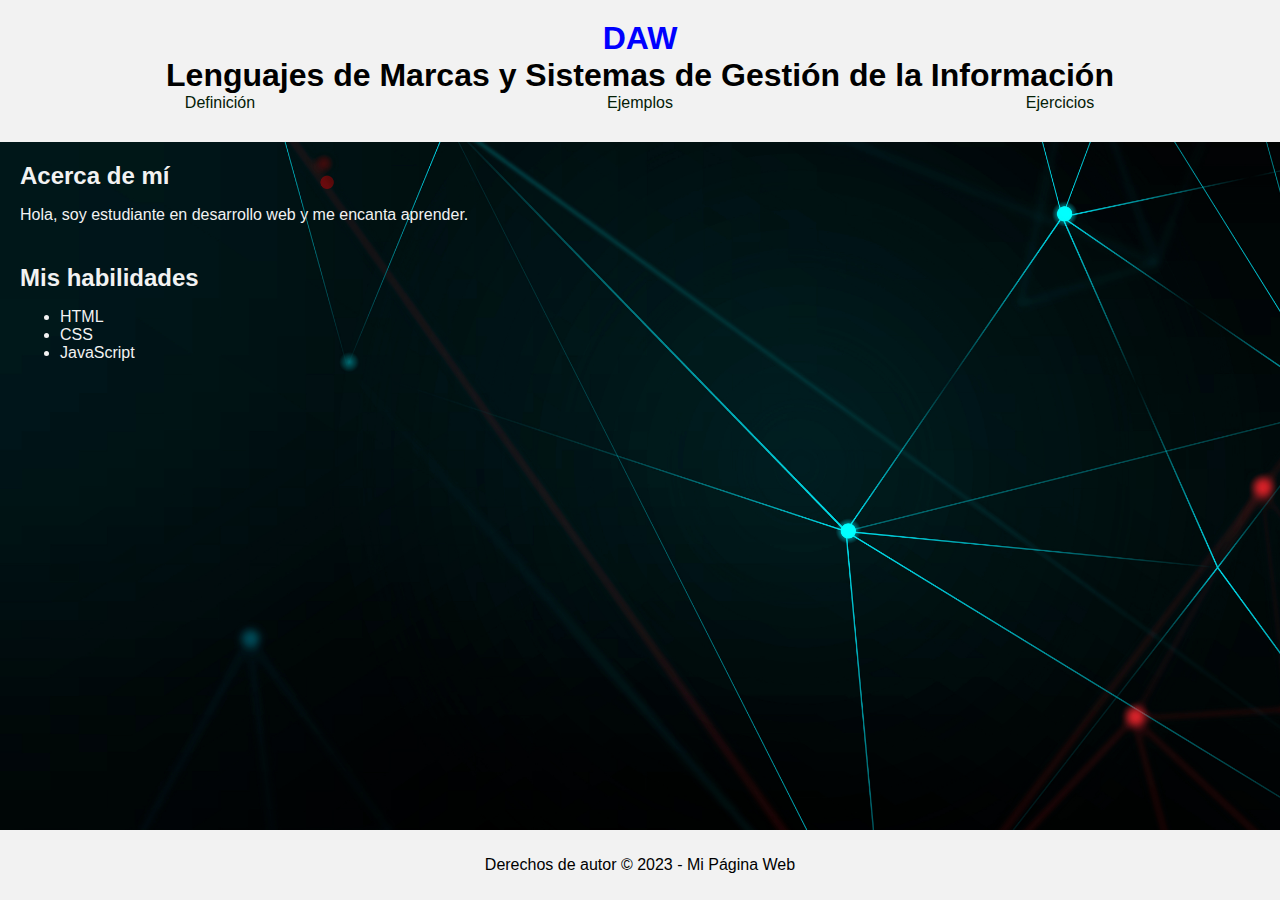
<file: Ejercicios/index.html>
<!DOCTYPE html>
<html lang="es">
<head>
  <meta charset="UTF-8">
  <meta name="viewport" content="width=device-width, initial-scale=1.0">
  <title>Mi página web semántica</title>
  <link rel="stylesheet" href="styles.css">
</head>
<body>
  <header>
    <h1 style="color: blue;">DAW</h1>
    <h1>Lenguajes de Marcas y Sistemas de Gestión de la Información</h1>
    <nav class="list">
      <ul>
        <li><a href="#">Definición</a></li>
        <li><a href="#">Ejemplos</a></li>
        <li><a href="#">Ejercicios</a></li>
      </ul>
    </nav>
  </header>
  
  <main>
    <section>
      <h2>Acerca de mí</h2>
      <p>Hola, soy estudiante en desarrollo web y me encanta aprender.</p>
    </section>
    
    <section>
      <h2>Mis habilidades</h2>
      <ul>
        <li>HTML</li>
        <li>CSS</li>
        <li>JavaScript</li>
      </ul>
    </section>
  </main>
  
  <footer>
    <p>Derechos de autor &copy; 2023 - Mi Página Web</p>
  </footer>
</body>
</html>
</file>
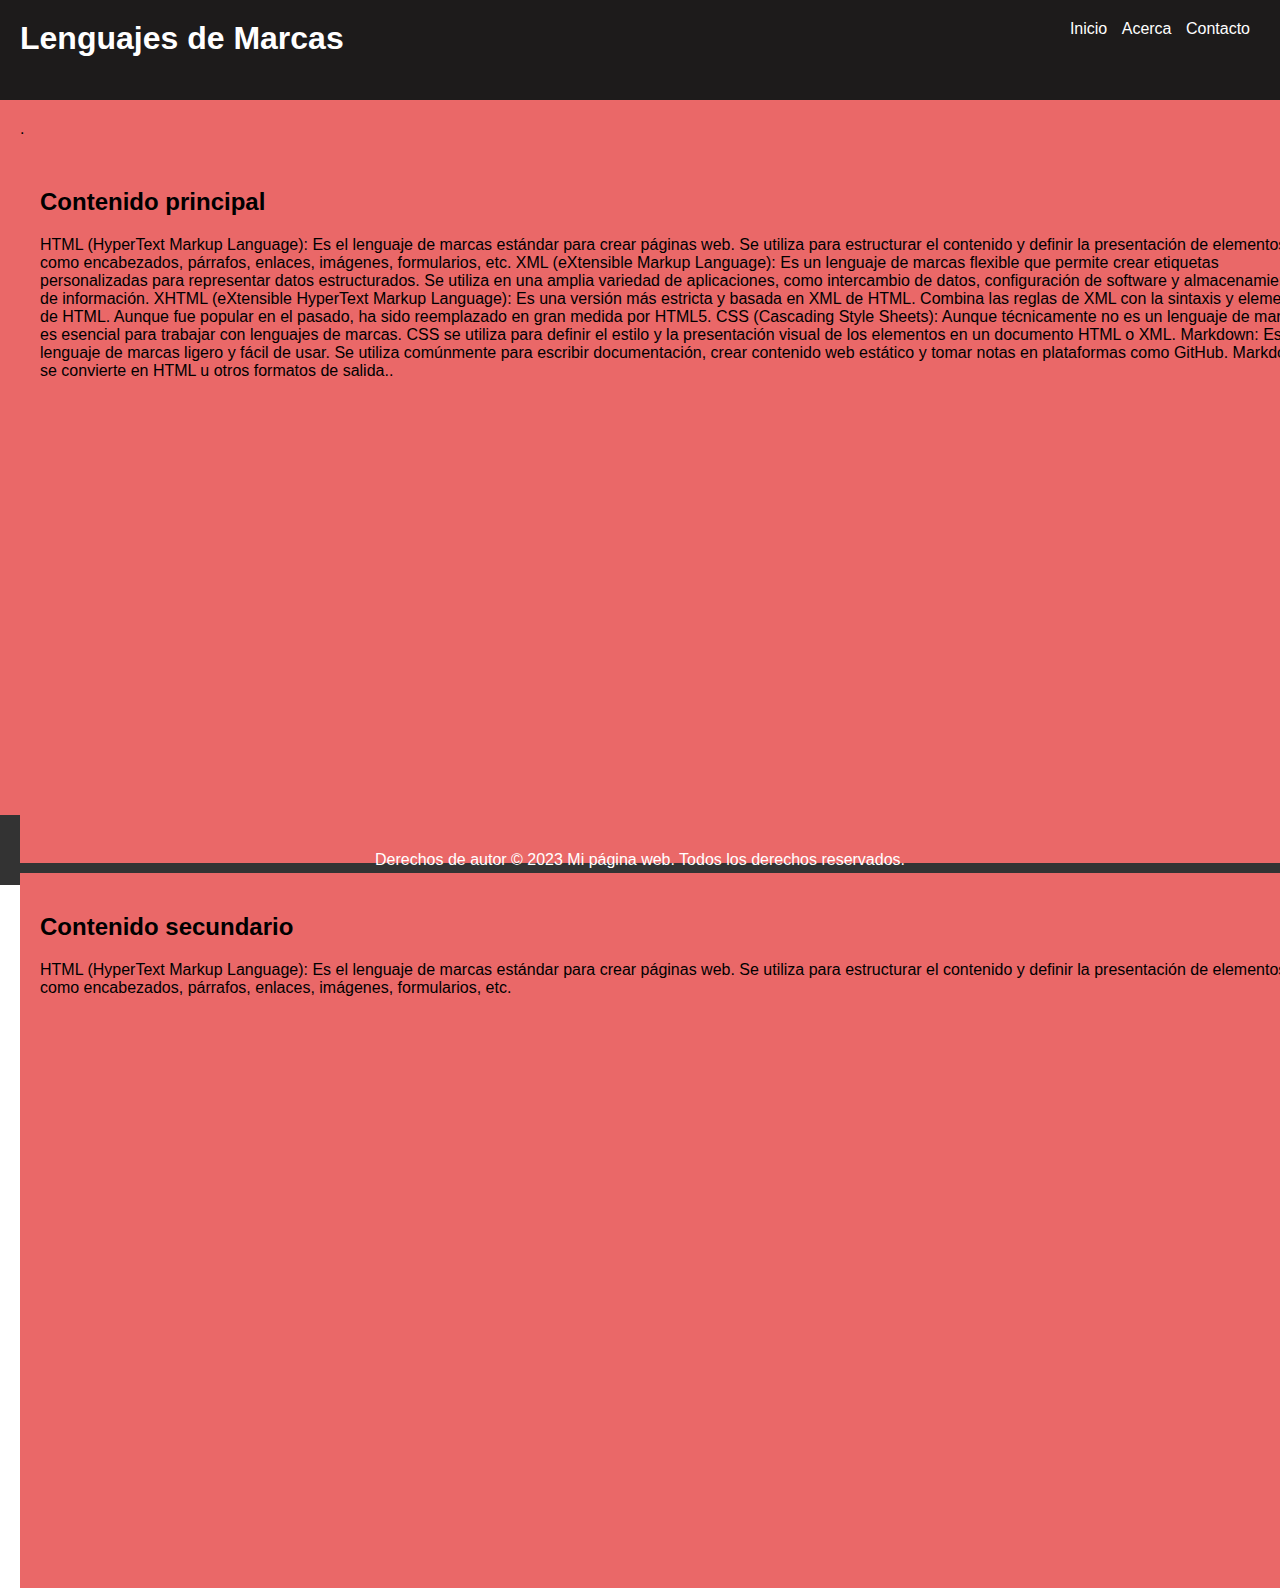
<file: Ejercicios2/index.html>
<!DOCTYPE html>
<html lang="es">
<head>
  <meta charset="UTF-8">
  <meta name="viewport" content="width=device-width, initial-scale=1.0">
  <title>Mi página web</title>
 <link rel="stylesheet" href="style.css">
</head>
<body>
  <header>
    <!-- Contenido del encabezado aquí -->
    <h1>Lenguajes de Marcas</h1>
    <nav>
      <ul>
        <li><a href="#">Inicio</a></li>
        <li><a href="#">Acerca</a></li>
        <li><a href="#">Contacto</a></li>
      </ul>
    </nav>
  </header>

  <main>
   .<div class="column1">
    <h2>Contenido principal</h2>
    <p>HTML (HyperText Markup Language): Es el lenguaje de marcas estándar para crear páginas web. Se utiliza para estructurar el contenido y definir la presentación de elementos como encabezados, párrafos, enlaces, imágenes, formularios, etc.

XML (eXtensible Markup Language): Es un lenguaje de marcas flexible que permite crear etiquetas personalizadas para representar datos estructurados. Se utiliza en una amplia variedad de aplicaciones, como intercambio de datos, configuración de software y almacenamiento de información.

XHTML (eXtensible HyperText Markup Language): Es una versión más estricta y basada en XML de HTML. Combina las reglas de XML con la sintaxis y elementos de HTML. Aunque fue popular en el pasado, ha sido reemplazado en gran medida por HTML5.

CSS (Cascading Style Sheets): Aunque técnicamente no es un lenguaje de marcas, es esencial para trabajar con lenguajes de marcas. CSS se utiliza para definir el estilo y la presentación visual de los elementos en un documento HTML o XML.

Markdown: Es un lenguaje de marcas ligero y fácil de usar. Se utiliza comúnmente para escribir documentación, crear contenido web estático y tomar notas en plataformas como GitHub. Markdown se convierte en HTML u otros formatos de salida..</p>
</div>
<div class="column2">
    <h2>Contenido secundario</h2>
    <p>HTML (HyperText Markup Language): Es el lenguaje de marcas estándar para crear páginas web. Se utiliza para estructurar el contenido y definir la presentación de elementos como encabezados, párrafos, enlaces, imágenes, formularios, etc.
  </main>

  <footer>
    <!-- Contenido del pie de página aquí -->
    <p>Derechos de autor &copy; 2023 Mi página web. Todos los derechos reservados.</p>
  </footer>
</body>
</html>
</file>
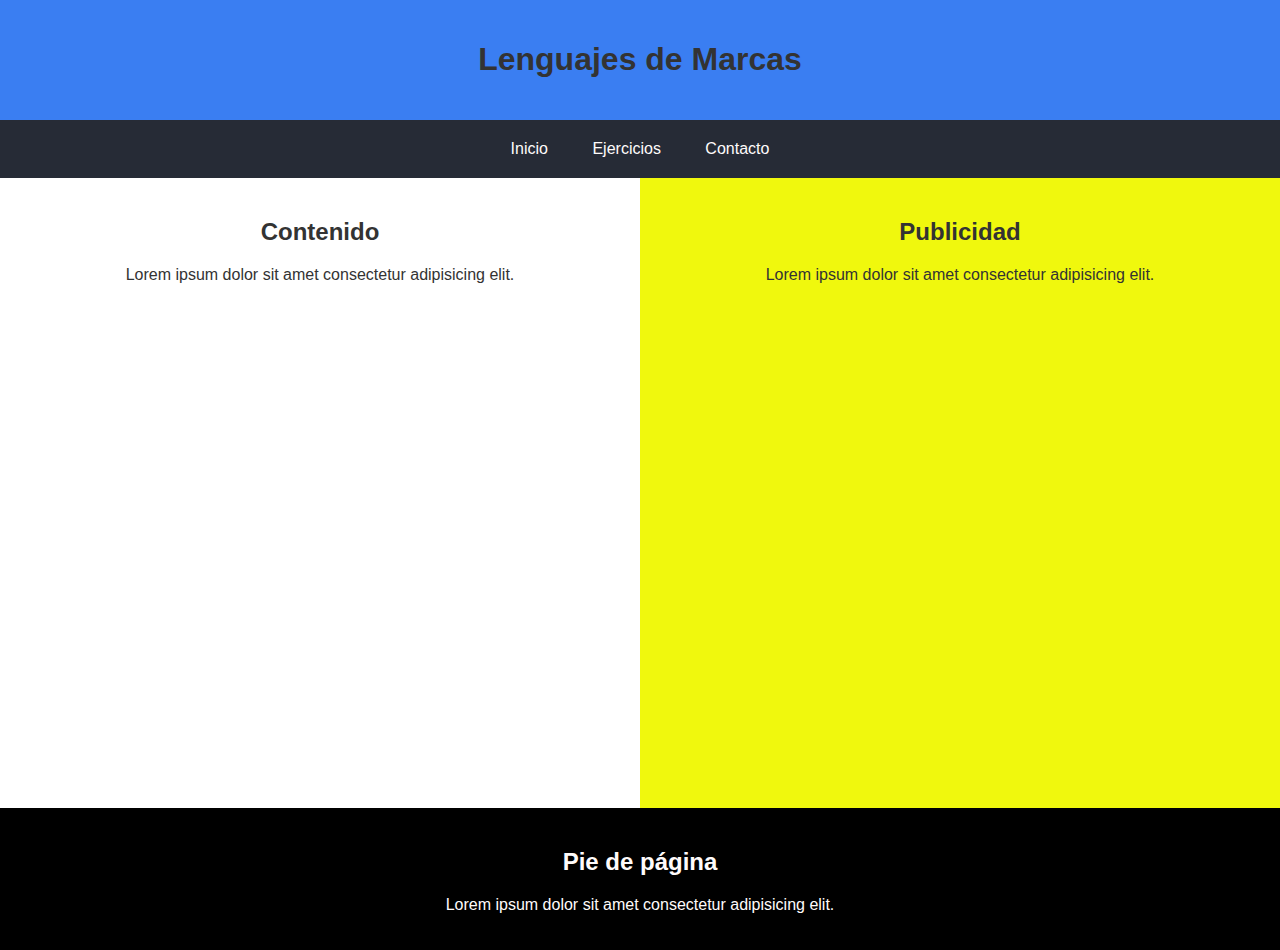
<file: Ejercicios3/index.html>
<!DOCTYPE html>
<html lang="en">
<head>
    <meta charset="UTF-8">
    <meta http-equiv="X-UA-Compatible" content="IE=edge">
    <meta name="viewport" content="width=device-width, initial-scale=1.0">
    <title>Lenguajes</title>
    <link rel="stylesheet" href="style.css">
</head>
<body>
  <header>
    <h1>Lenguajes de Marcas</h1>
  </header>  
  <nav>
    <a href="#">Inicio</a>
    <a href="#">Ejercicios</a>
    <a href="#">Contacto</a>

  </nav>
    <div class="row">
        <section>
        <h2>Contenido</h2>
        <p>Lorem ipsum dolor sit
        amet consectetur adipisicing elit.

        </p>
        </section>
        <aside>
        <h2>Publicidad</h2>
        <p>Lorem ipsum dolor sit
        amet consectetur adipisicing elit.

        </p>
        </aside>
    </div>
    <footer>
        <h2>Pie de página</h2>
        <p>Lorem ipsum dolor sit
        amet consectetur adipisicing elit.

        </p>
    </footer>
</body>
</html>
</file>
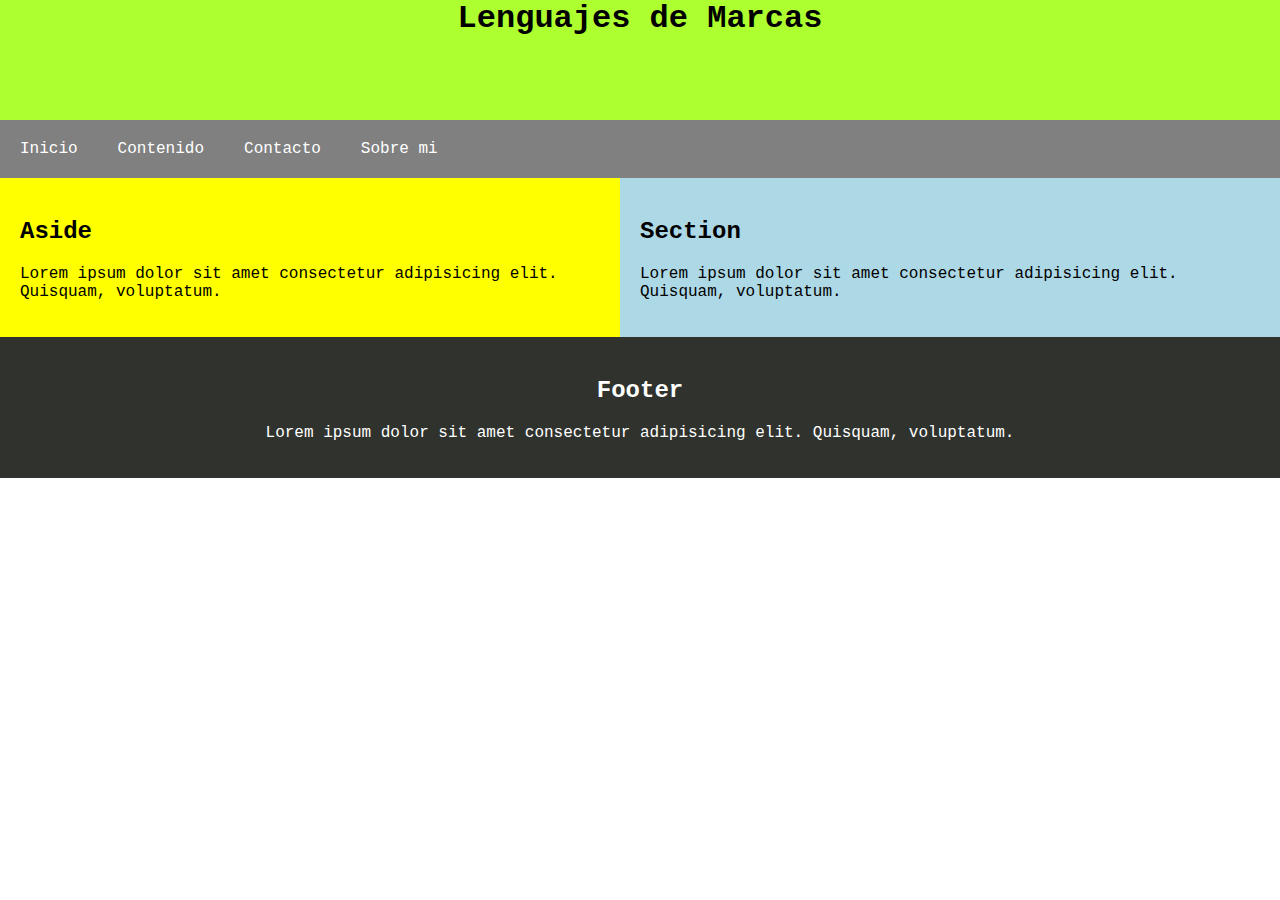
<file: Ejercicios4/index.html>
<!DOCTYPE html>
<html lang="en">
<head>
    <meta charset="UTF-8">
    <meta http-equiv="X-UA-Compatible" content="IE=edge">
    <meta name="viewport" content="width=device-width, initial-scale=1.0">
    <title>Marcas</title>
    <link rel="stylesheet" href="styles.css">
</head>
<body>
    <header>
        <h1>Lenguajes de Marcas</h1>
        <nav>
            <a href="#">Inicio</a>
            <a href="#">Contenido</a>
            <a href="#">Contacto</a>
            <a href="#">Sobre mi</a>
        </nav>
    </header>
    <div class="row">
        <aside>
            <h2>Aside</h2>
            <p>Lorem ipsum dolor sit amet consectetur adipisicing elit. Quisquam, voluptatum.</p>
        </aside>
        <section>
            <h2>Section</h2>
            <p>Lorem ipsum dolor sit amet consectetur adipisicing elit. Quisquam, voluptatum.</p>
        </section>
    </div>
    <footer>
        <h2>Footer</h2>
        <p>Lorem ipsum dolor sit amet consectetur adipisicing elit. Quisquam, voluptatum.</p>
</body>
</html>
</file>
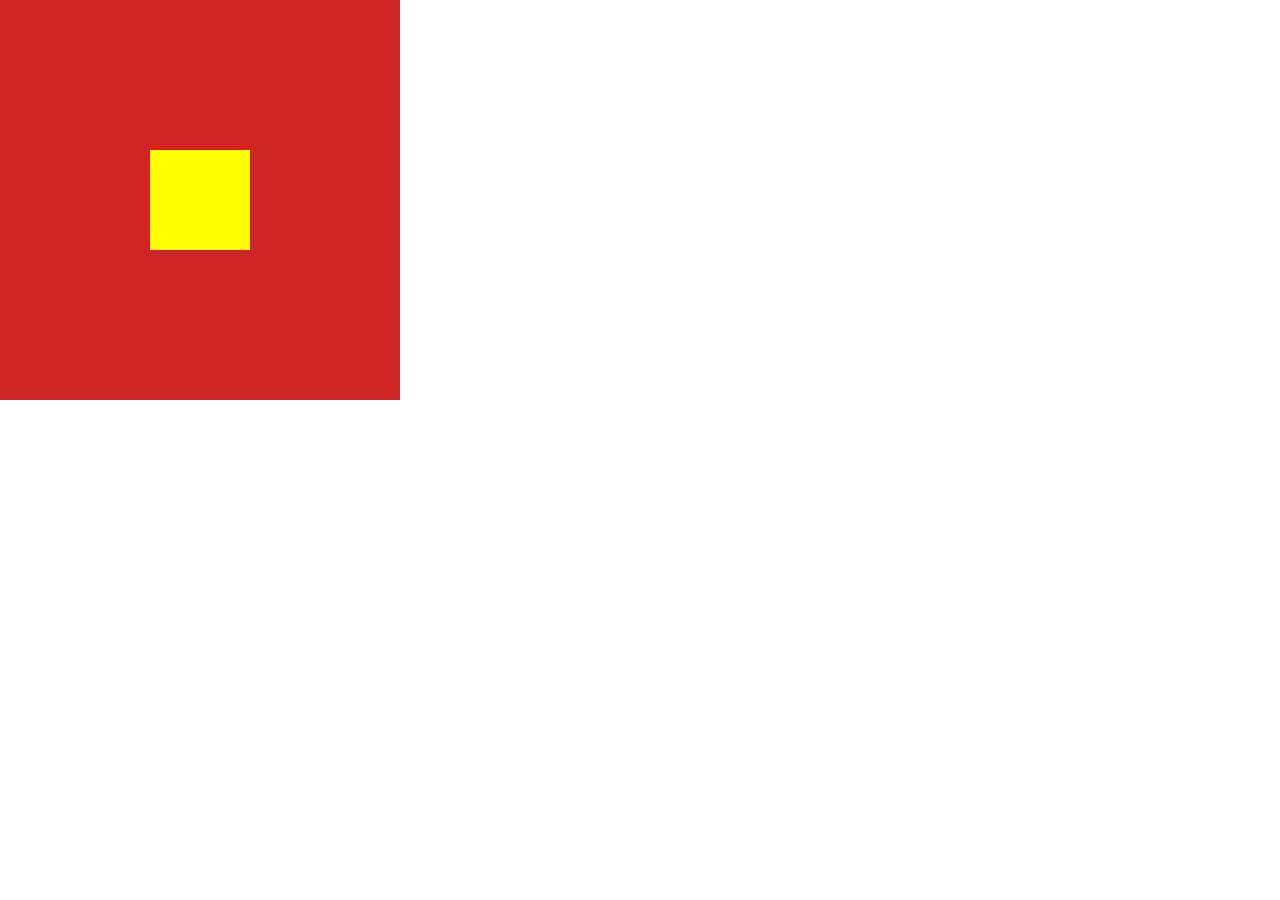
<file: Ejercicios5/index.html>
<!DOCTYPE html>
<html lang="en">
<head>
    <meta charset="UTF-8">
    <meta http-equiv="X-UA-Compatible" content="IE=edge">
    <meta name="viewport" content="width=device-width, initial-scale=1.0">
    <title>Centrado1</title>
    <link rel="stylesheet" href="styles.css">
</head>
<body>
  <div class="contenedorPadre">
    <div class="contenedorHijo"></div>
  </div>  
</body>
</html>
</file>
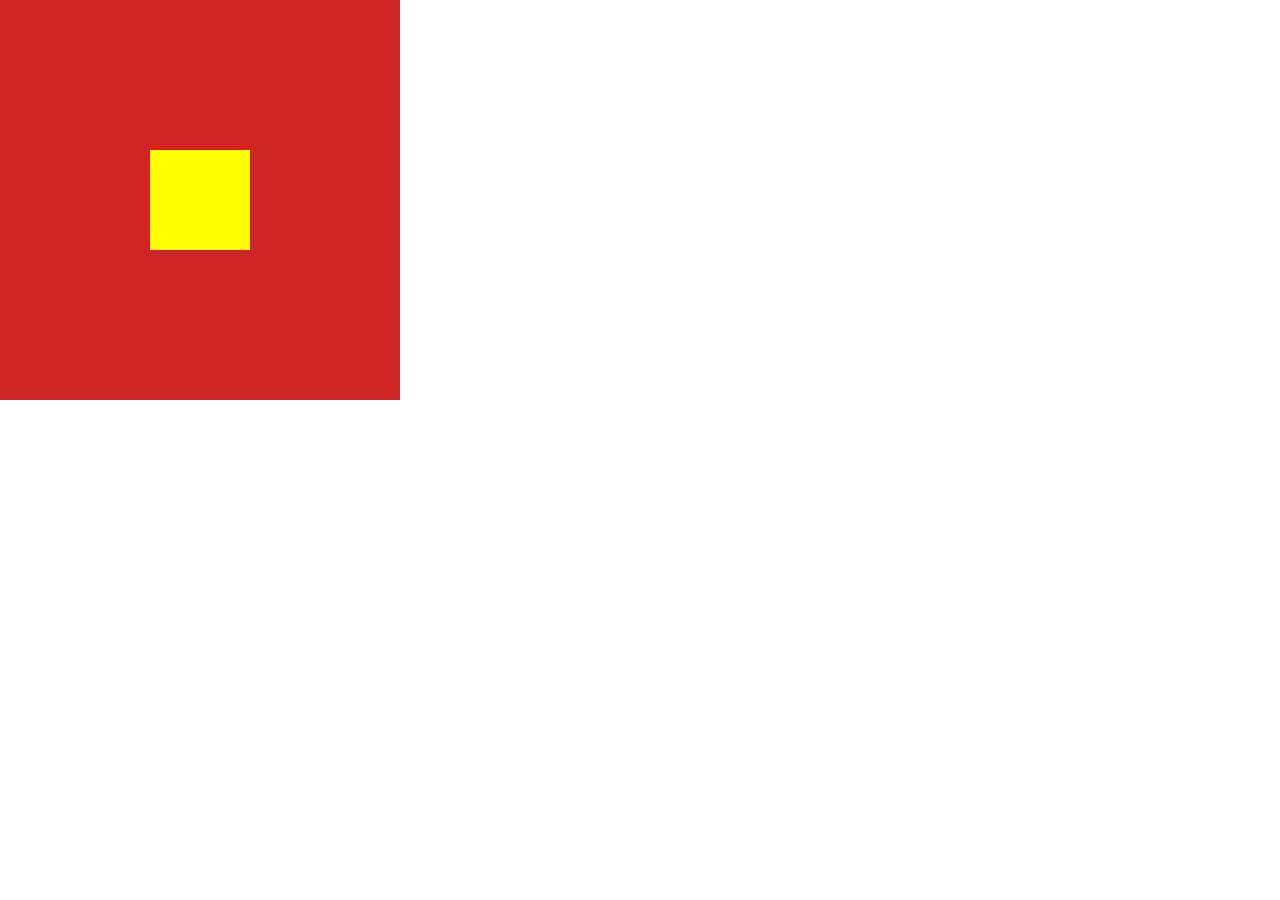
<file: Ejercicios6/index.html>
<!DOCTYPE html>
<html lang="en">
<head>
    <meta charset="UTF-8">
    <meta http-equiv="X-UA-Compatible" content="IE=edge">
    <meta name="viewport" content="width=device-width, initial-scale=1.0">
    <title>Centrado2</title>
    <link rel="stylesheet" href="styles.css">
</head>
<body>
  <div class="contenedorPadre">
    <div class="contenedorHijo"></div>
  </div>  
</body>
</html>
</file>
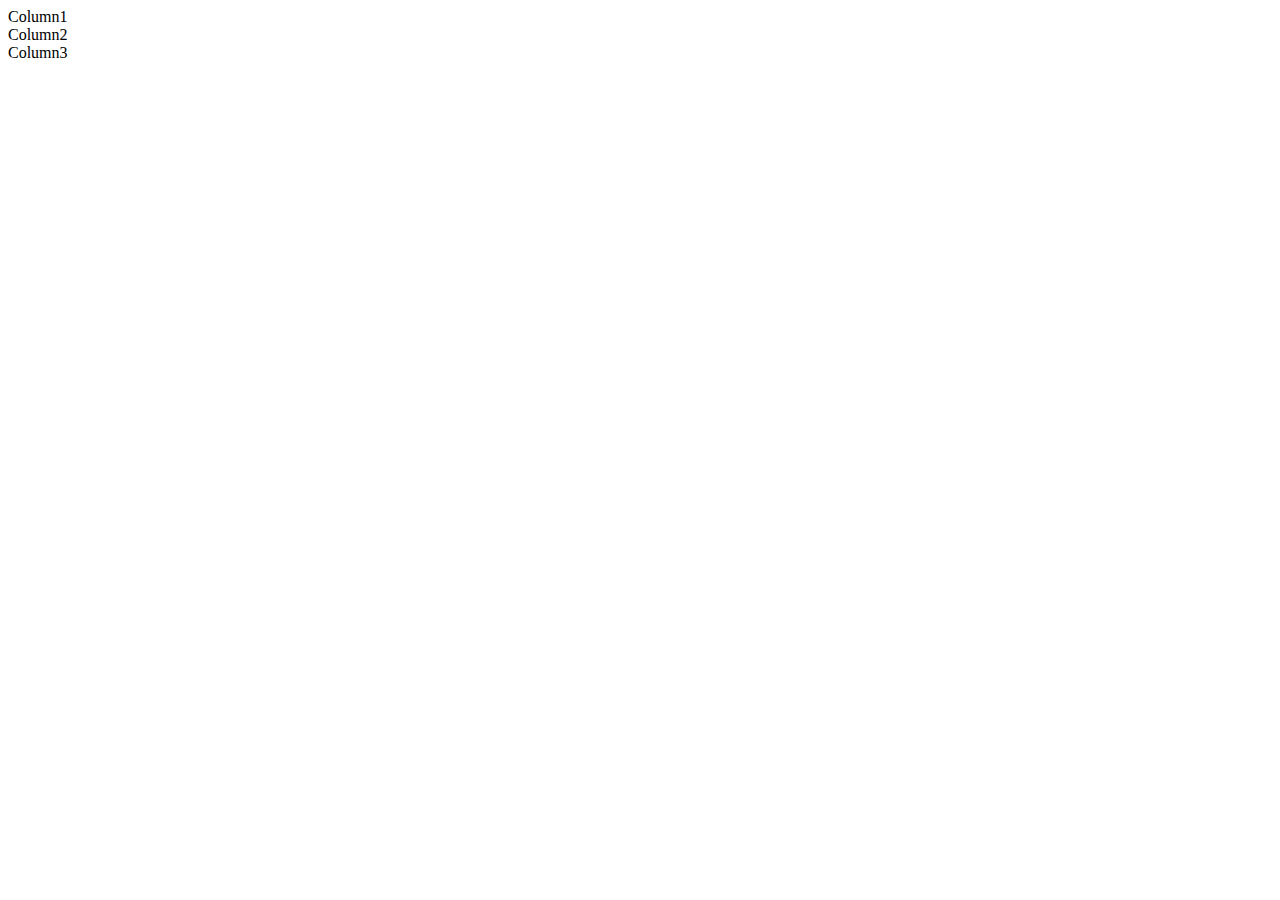
<file: Ejercicios7/index1.html>
<!DOCTYPE html>
<html lang="en">
<head>
    <meta charset="UTF-8">
    <meta http-equiv="X-UA-Compatible" content="IE=edge">
    <meta name="viewport" content="width=device-width, initial-scale=1.0">
    <title>Interfaz</title>
    <link href="https://cdn.jsdelivr.net/npm/bootstrap@5.3.0/dist/css/bootstrap.min.css" rel="stylesheet" integrity="sha384-9ndCyUaIbzAi2FUVXJi0CjmCapSmO7SnpJef0486qhLnuZ2cdeRhO02iuK6FUUVM" crossorigin="anonymous">
</head>
<body>
    <div class="container text-center">

        <div class="row">
            <div class="col bg-primary p-5">
            Column1
            </div>
            <div class="col bg-danger p-5">
            Column2
            </div>
            <div class="col bg-primary p-5">
            Column3
            </div>
        </div>


    </div>
</body>
</html>
</file>
<file: Ejercicios/styles.css>
/* styles.css */
body {
    font-family: Arial, sans-serif;
    margin: 0;
    padding: 0;
    display: flex;
    flex-direction: column;
    min-height: 100vh;
    background-image: url("fondoLM.jpg");
    background-repeat: no-repeat;
    background-size: cover;
}

header {
    background-color: #f2f2f2;
    padding: 20px;
    text-align: center;
}

h1 {
    margin: 0;
}

nav ul {
    list-style-type: none;
    margin: 0;
    padding: 0;
    column-count: 3;
    /* Dividir en tres columnas */
    column-gap: 20px;
    /* Espacio entre columnas */
}

nav ul li {
    display: block;
    margin-bottom: 10px;
}

nav ul li a {
    text-decoration: none;
    color: hsl(124, 77%, 7%);
}


main {
    flex: 1;
    margin: 20px;
    color: #f2f2f2;
}

section {
    margin-bottom: 40px;
}

h2 {
    margin: 0 0 10px 0;
}

footer {
    background-color: #f2f2f2;
    padding: 10px;
    text-align: center;
}
</file>
<file: Ejercicios2/style.css>
/* Estilos generales */
/* Estilos generales */
body {
    font-family: Arial, sans-serif;
    margin: 0;
    padding: 0;
}

.container {
    max-width: 800px;
    margin: 0 auto;
    padding: 20px;
}

/* Estilos del encabezado */
header {
    background-color: #1d1b1b;
    color: #fff;
    padding: 20px;
    display: flex;
    justify-content: space-between;
    height: 60px;
}

header h1 {
    margin: 0;
}

header nav ul {
    list-style: none;
    padding: 0;
    margin: 0;
}

header nav ul li {
    display: inline;
    margin-right: 10px;
}

header nav ul li a {
    color: #fff;
    text-decoration: none;
}

/* Estilos del contenido principal */
main {
    background-color: #ea6868;
   
    padding: 20px;
    width: 100%;
    height: 75vh;
    flex-direction: column;
    display: grid;
    grid-template-columns: 1fr;
    grid-template-rows: auto;
    gap: 10px;

    
}
.column1{
    background-color: #ea6868;
    flex: 1;
    padding: 20px;
    width: 100%;
    height: 75vh;
    float: left;
}
.column2{
    background-color: #ea6868;
    flex: 1;
    padding: 20px;
    width: 100%;
    height: 75vh;
    float: right;
}
/* Estilos del pie de página */
footer {
    background-color: #333;
    color: #fff;
    padding: 20px;
    text-align: center;
    height: 30px;
}
</file>
<file: Ejercicios3/style.css>
body {
    background-color: hsl(115, 86%, 75%);
    font-family: Arial, Helvetica, sans-serif;
    font-size: 16px;
    color: #333;
    margin: 0;
    padding: 0;
}

header {
    background-color: hsl(218, 88%, 59%);
    padding: 20px;
    text-align: center;
}

nav {
    background-color: hwb(220 15% 79%);
    padding: 20px;
    text-align: center;
}

nav a {
    text-decoration: none;
    color: #fffbfb;
    padding: 10px 20px;
}

.row {
   display: grid;
   grid-template-columns: 1fr 1fr;
  height: 70vh;
}

aside {
    background-color: hsl(62, 94%, 51%);
    padding: 20px;
    text-align: center;
    flex: 30%;
    
}

section {
    background-color: hsl(0, 0%, 100%);
    padding: 20px;
    text-align: center;
    flex: 70%;
    
}

footer {
    background-color: hsl(0, 0%, 0%);
    padding: 20px;
    text-align: center;
    color: #fffbfb;
    
}
</file>
<file: Ejercicios4/styles.css>
body {
    font-family: 'Courier New', Courier, monospace;
    margin: 0;
    padding: 0;
}
header {
    background-color: greenyellow;
    position: relative;
    text-align: center;
}
h1 {
    padding: auto;
    height: 120px;
    margin: 0;
   
   
}
nav {
    display: flex;
    flex-direction: row;
    background-color: gray;
    width: 100%;
}
nav a {
    color: white;
    text-decoration: none;
    padding: 20px;
}
.row {
    display: flex;
    flex-wrap: wrap;
}
aside {
    flex: 30px;
    background-color: yellow;
    padding: 20px;
}
section {
    flex: 70px;
    background-color: lightblue;
    padding: 20px;
}
footer {
    background-color: rgb(48, 50, 45);
    padding: 20px;
    text-align: center;
    color: white;
}
</file>
<file: Ejercicios5/styles.css>
* {
    margin: 0;
    padding: 0;
    box-sizing: border-box;
}
.contenedorPadre {
    width: 400px;
    height: 400px;
    background-color: #d12525;
    position: relative;
}
.contenedorHijo {
    width: 100px;
    height: 100px;
    background-color: yellow;
    position: absolute;
    top: 50%;
    left: 50%;
    transform: translate(-50%, -50%);
}
</file>
<file: Ejercicios6/styles.css>
* {
    margin: 0;
    padding: 0;
    box-sizing: border-box;
}

.contenedorPadre {
    width: 400px;
    height: 400px;
    background-color: #d12525;
    position: relative;
}

.contenedorHijo {
    width: 100px;
    height: 100px;
    background-color: yellow;
    position: absolute;
    top: 0;
    left: 0;
    right: 0;
    bottom: 0;
    margin: auto;
}
</file>
